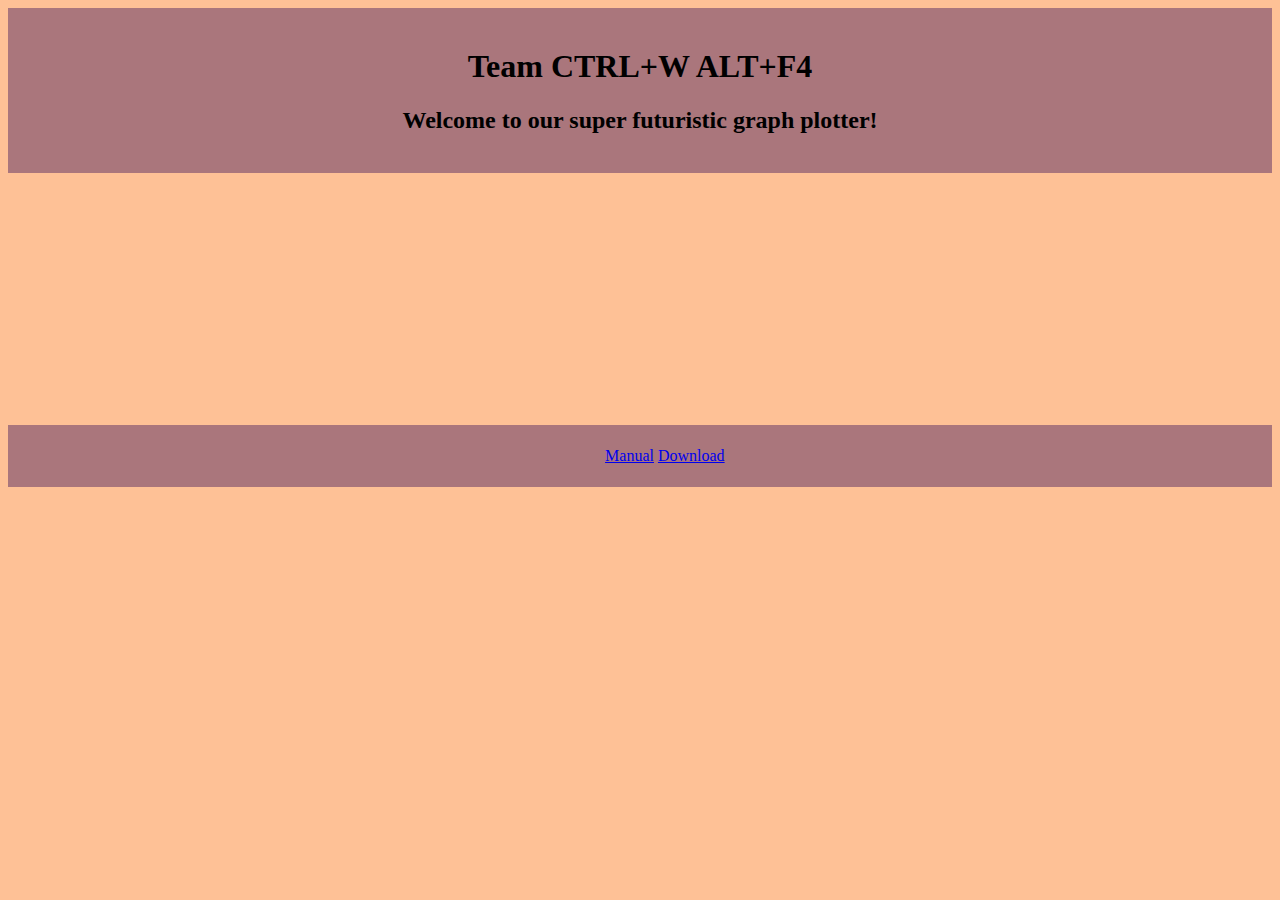
<file: index.html>
<!DOCTYPE html>
<html lang="en" dir="ltr">
  <head>
    <meta charset="utf-8">
    <link rel="stylesheet" href="master.css">

    <title>Team CTRL W ALT F4</title>
  </head>
  <body>
    <div class="top">
      <h1>Team CTRL+W ALT+F4</h1>
      <h2>Welcome to our super futuristic graph plotter!</h2>
    </div>
    <div class="items">
      <table>
        <tr>
          <td> <a href="Manual.html">Manual</a> </td>
          <td> <a href="https://github.com/InfectedMunshroom/altf4-ctrlw">Download</a> </td>
        </tr>
      </table>
    </div>
  </body>
</html>
</file>
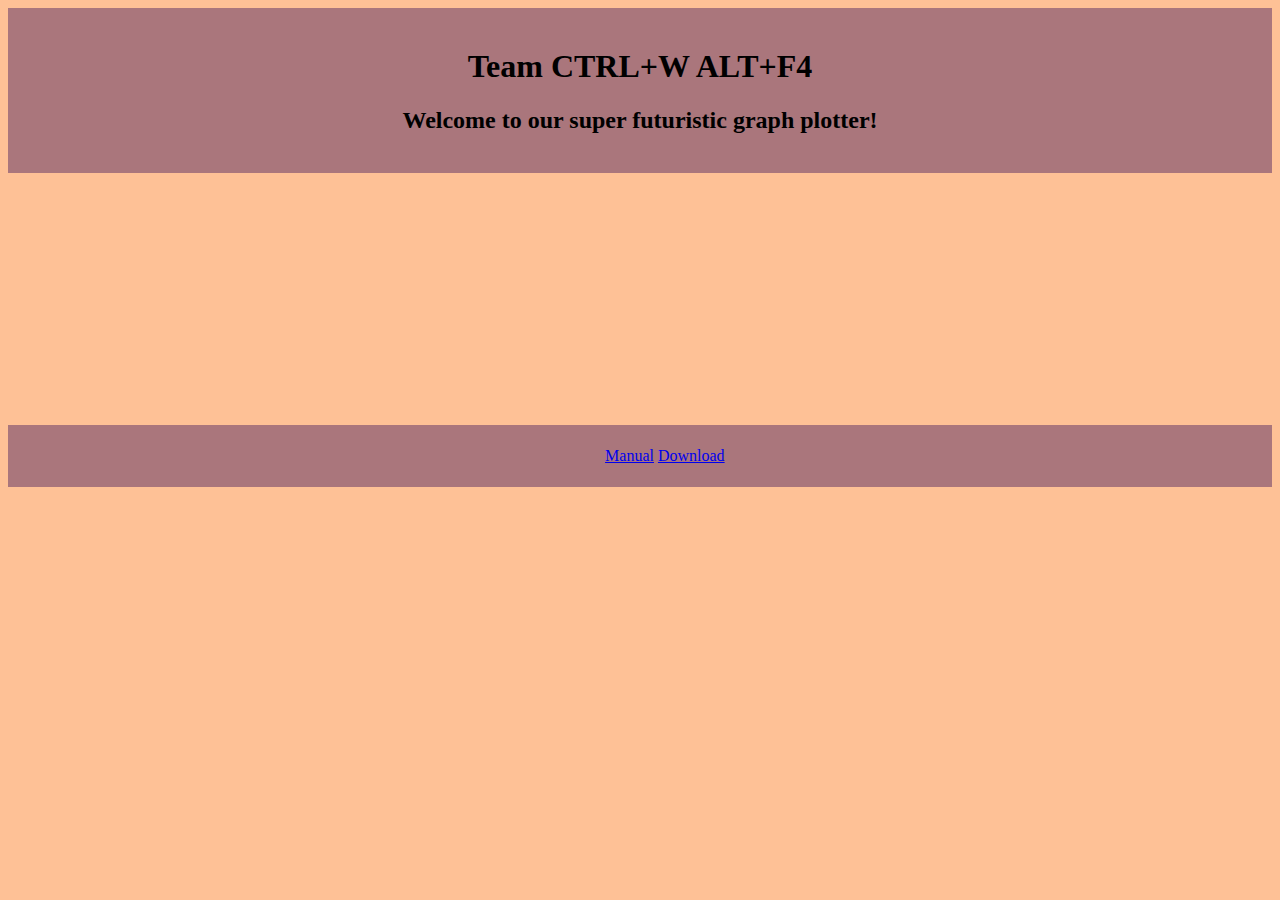
<file: main.html>
<!DOCTYPE html>
<html lang="en" dir="ltr">
  <head>
    <meta charset="utf-8">
    <link rel="stylesheet" href="master.css">

    <title>Team CTRL W ALT F4</title>
  </head>
  <body>
    <div class="top">
      <h1>Team CTRL+W ALT+F4</h1>
      <h2>Welcome to our super futuristic graph plotter!</h2>
    </div>
    <div class="items">
      <table>
        <tr>
          <td> <a href="Manual.html">Manual</a> </td>
          <td> <a href="#">Download</a> </td>
        </tr>
      </table>
    </div>
  </body>
</html>
</file>
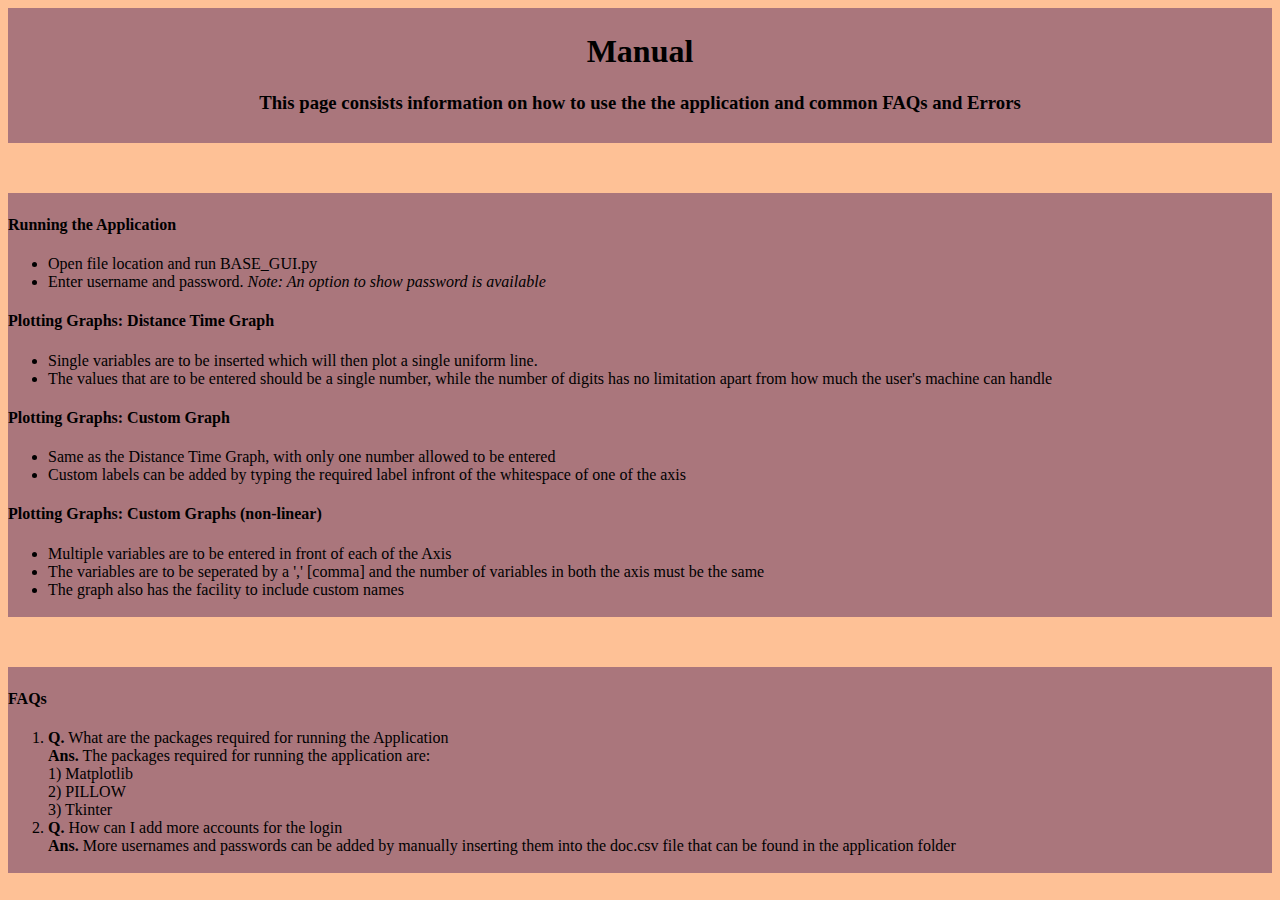
<file: Manual.html>
<!DOCTYPE html>
<html lang="en" dir="ltr">
  <head>
    <meta charset="utf-8">
    <link rel="stylesheet" href="manual.css">
    <title>Manual</title>
  </head>
  <body>
    <div class="Top">
      <h1><b>Manual</b></h1>
      <h3>This page consists information on how to use the the application and common FAQs and Errors</h3>
    </div>
    
    <div class="howTwo">
      <h4>Running the Application</h4>
      <ul>
        <li>Open file location and run BASE_GUI.py</li>
        <li>Enter username and password. <i>Note: An option to show password is available</i></li>
      </ul>

      <h4>Plotting Graphs: Distance Time Graph</h4>
      <ul>
        <li>Single variables are to be inserted which will then plot a single uniform line.</li>
        <li>The values that are to be entered should be a single number, while the number of digits has no limitation apart from how much the user's machine can handle</li>
      </ul>

      <h4>Plotting Graphs: Custom Graph</h4>
      <ul>
        <li>Same as the Distance Time Graph, with only one number allowed to be entered</li>
        <li>Custom labels can be added by typing the required label infront of the whitespace of one of the axis</li>
      </ul>

      <h4>Plotting Graphs: Custom Graphs (non-linear)</h4>
      <ul>
        <li>Multiple variables are to be entered in front of each of the Axis</li>
        <li>The variables are to be seperated by a ',' [comma] and the number of variables in both the axis must be the same</li>
        <li>The graph also has the facility to include custom names</li>
      </ul>
    </div>

    <div class="FAQ">
      <h4>FAQs</h4>
      <ol>
        <li> <b>Q.</b> What are the packages required for running the Application <br> <b>Ans.</b> The packages required for running the application are: <br> 1) Matplotlib <br> 2) PILLOW <br> 3) Tkinter </li>
        <li> <b>Q.</b> How can I add more accounts for the login <br> <b>Ans.</b> More usernames and passwords can be added by manually inserting them into the doc.csv file that can be found in the application folder </li>
      </ol>

    </div>

  </body>
</html>
</file>
<file: master.css>
.top{;
  text-align: center;
  padding-top: 1.5%;
  background-color: #AA767C;
  padding-bottom: 1.5%;


}

.items{
  padding-left: 47%;
  padding-bottom: 1.5%;
  padding-top: 1.5%;
  background-color: #AA767C;
  margin-top: 20%


}

body{
  background-color: #FEC196;
}
</file>
<file: manual.css>
body{
  background-color: #FEC196
}

.Top{
  text-align: center;
  background-color: #AA767C;
  padding-top: 4px;
  padding-bottom: 10px;
}

.howTwo{
  background-color: #AA767C;
  margin-top: 50px;
  padding-top: 2px;
  padding-bottom: 2px;
}

.FAQ{
  background-color: #AA767C;
  margin-top: 50px;
  padding-bottom: 2px;
  padding-top:2px;
}
</file>
